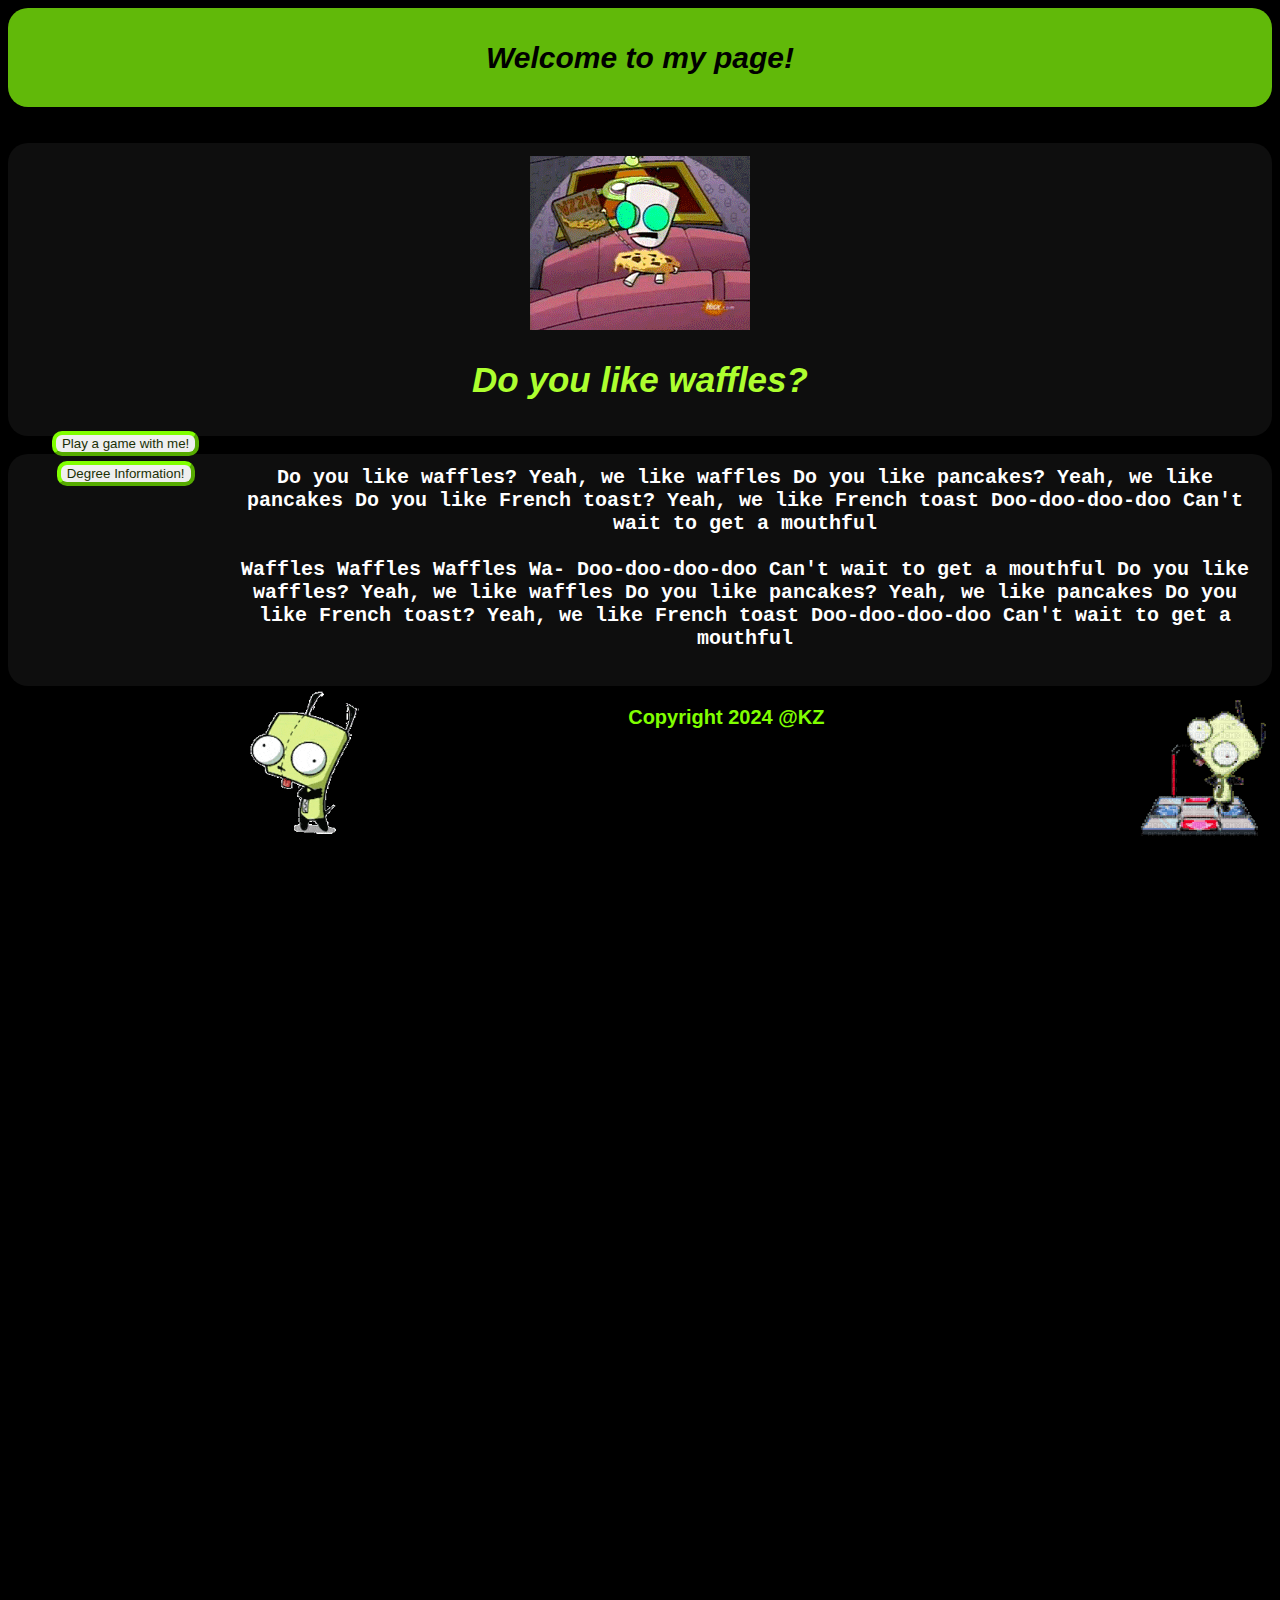
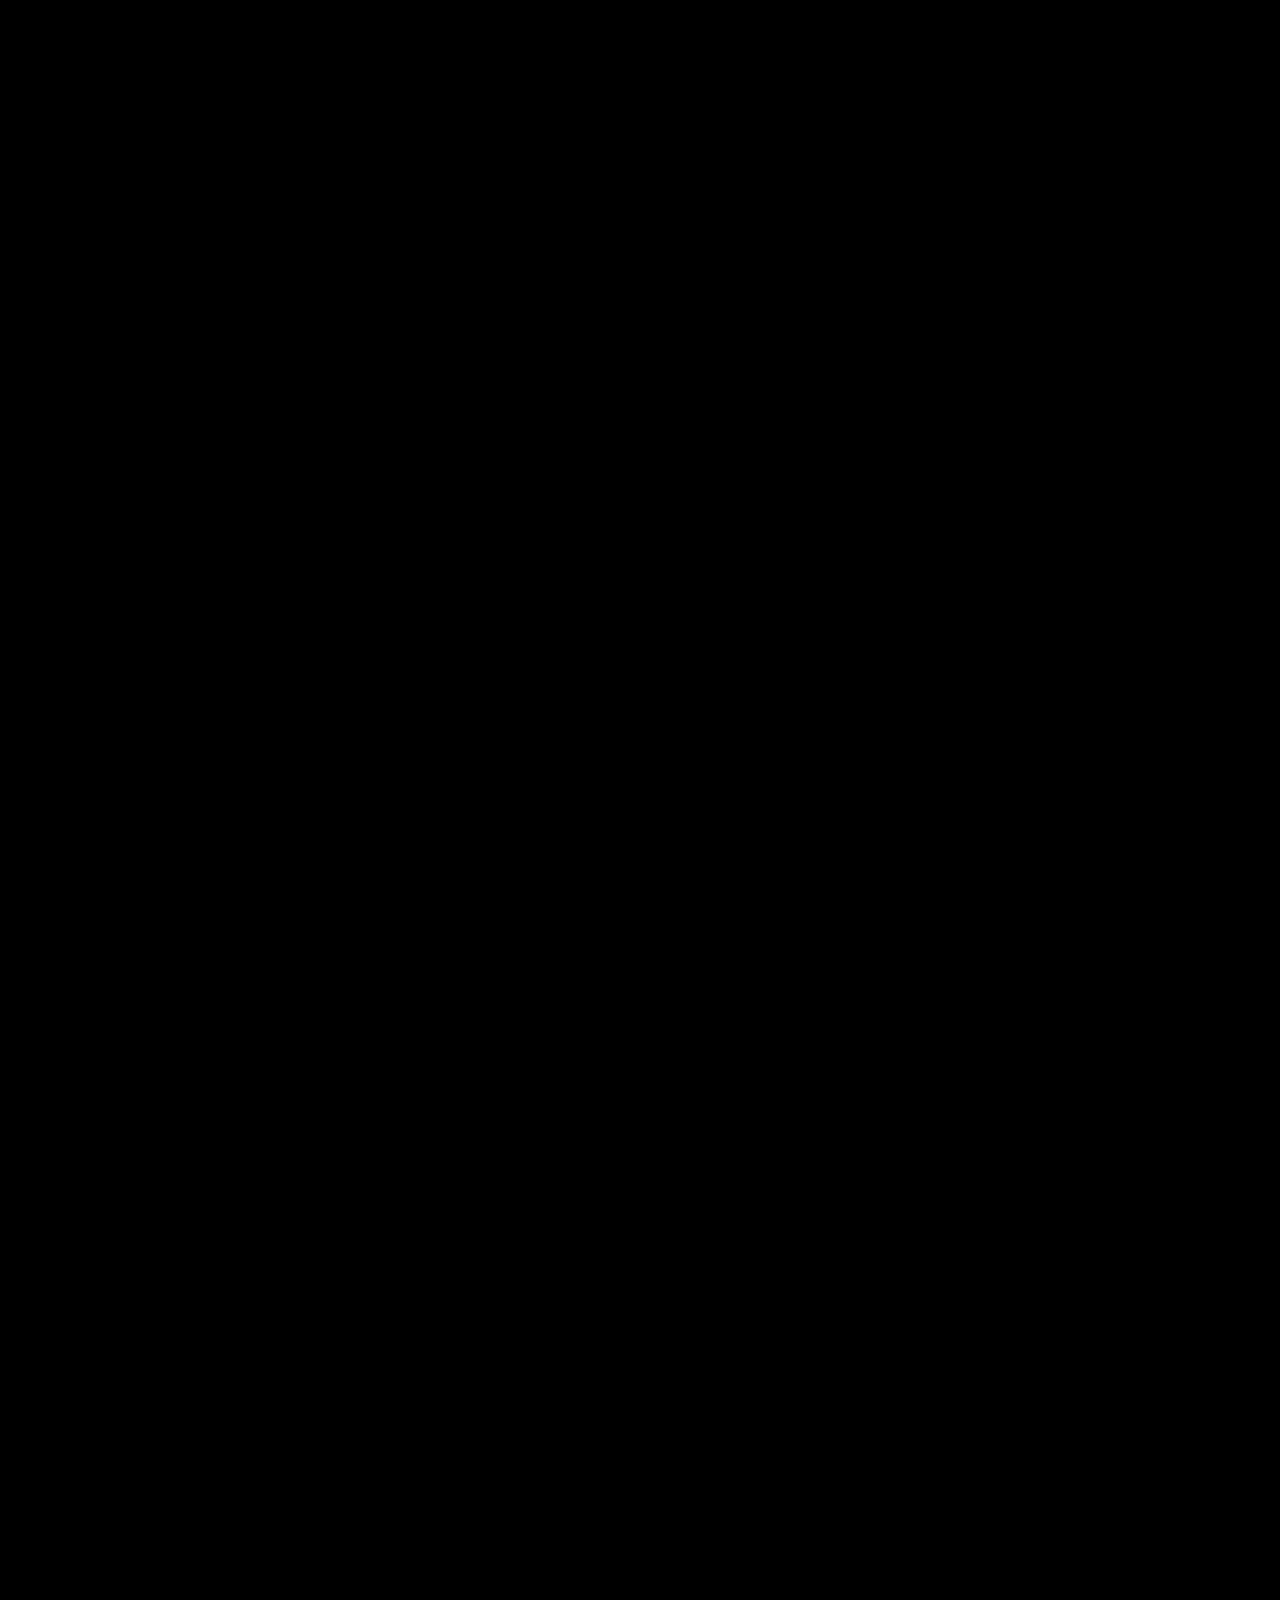
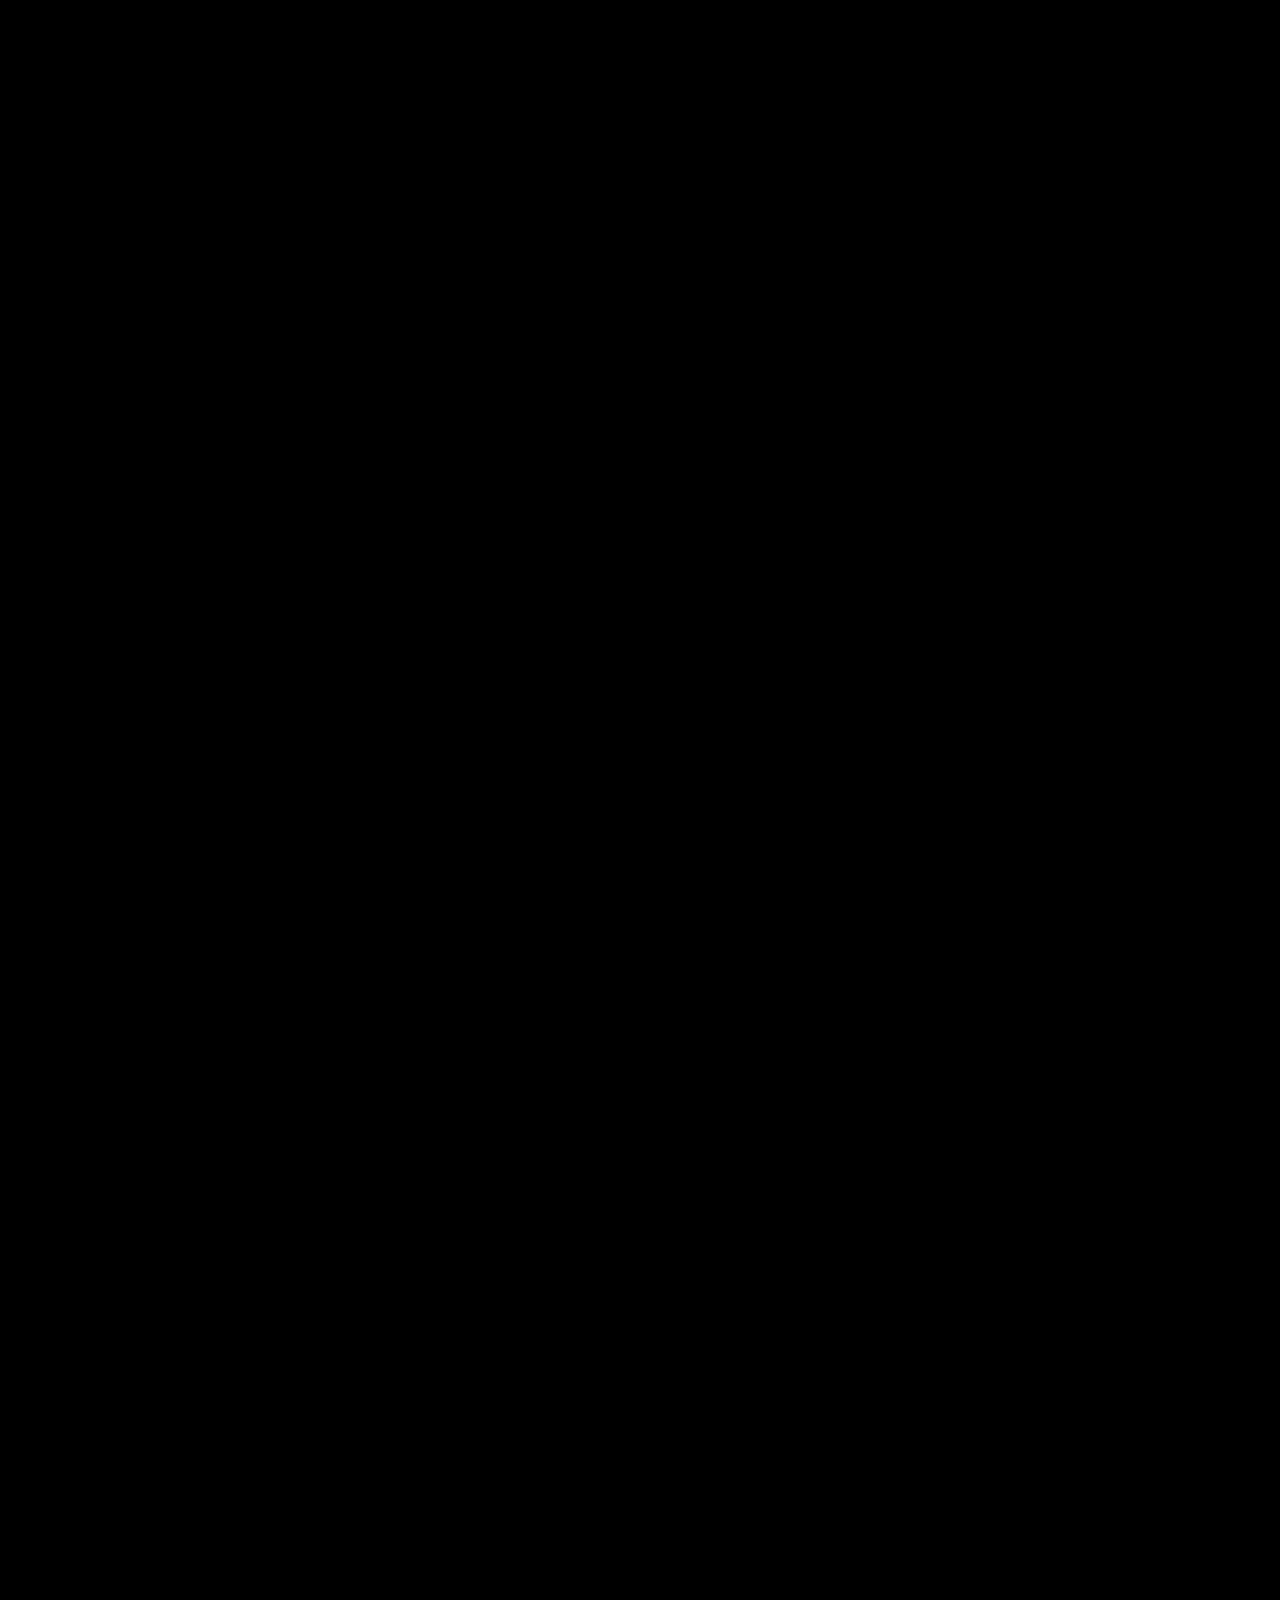
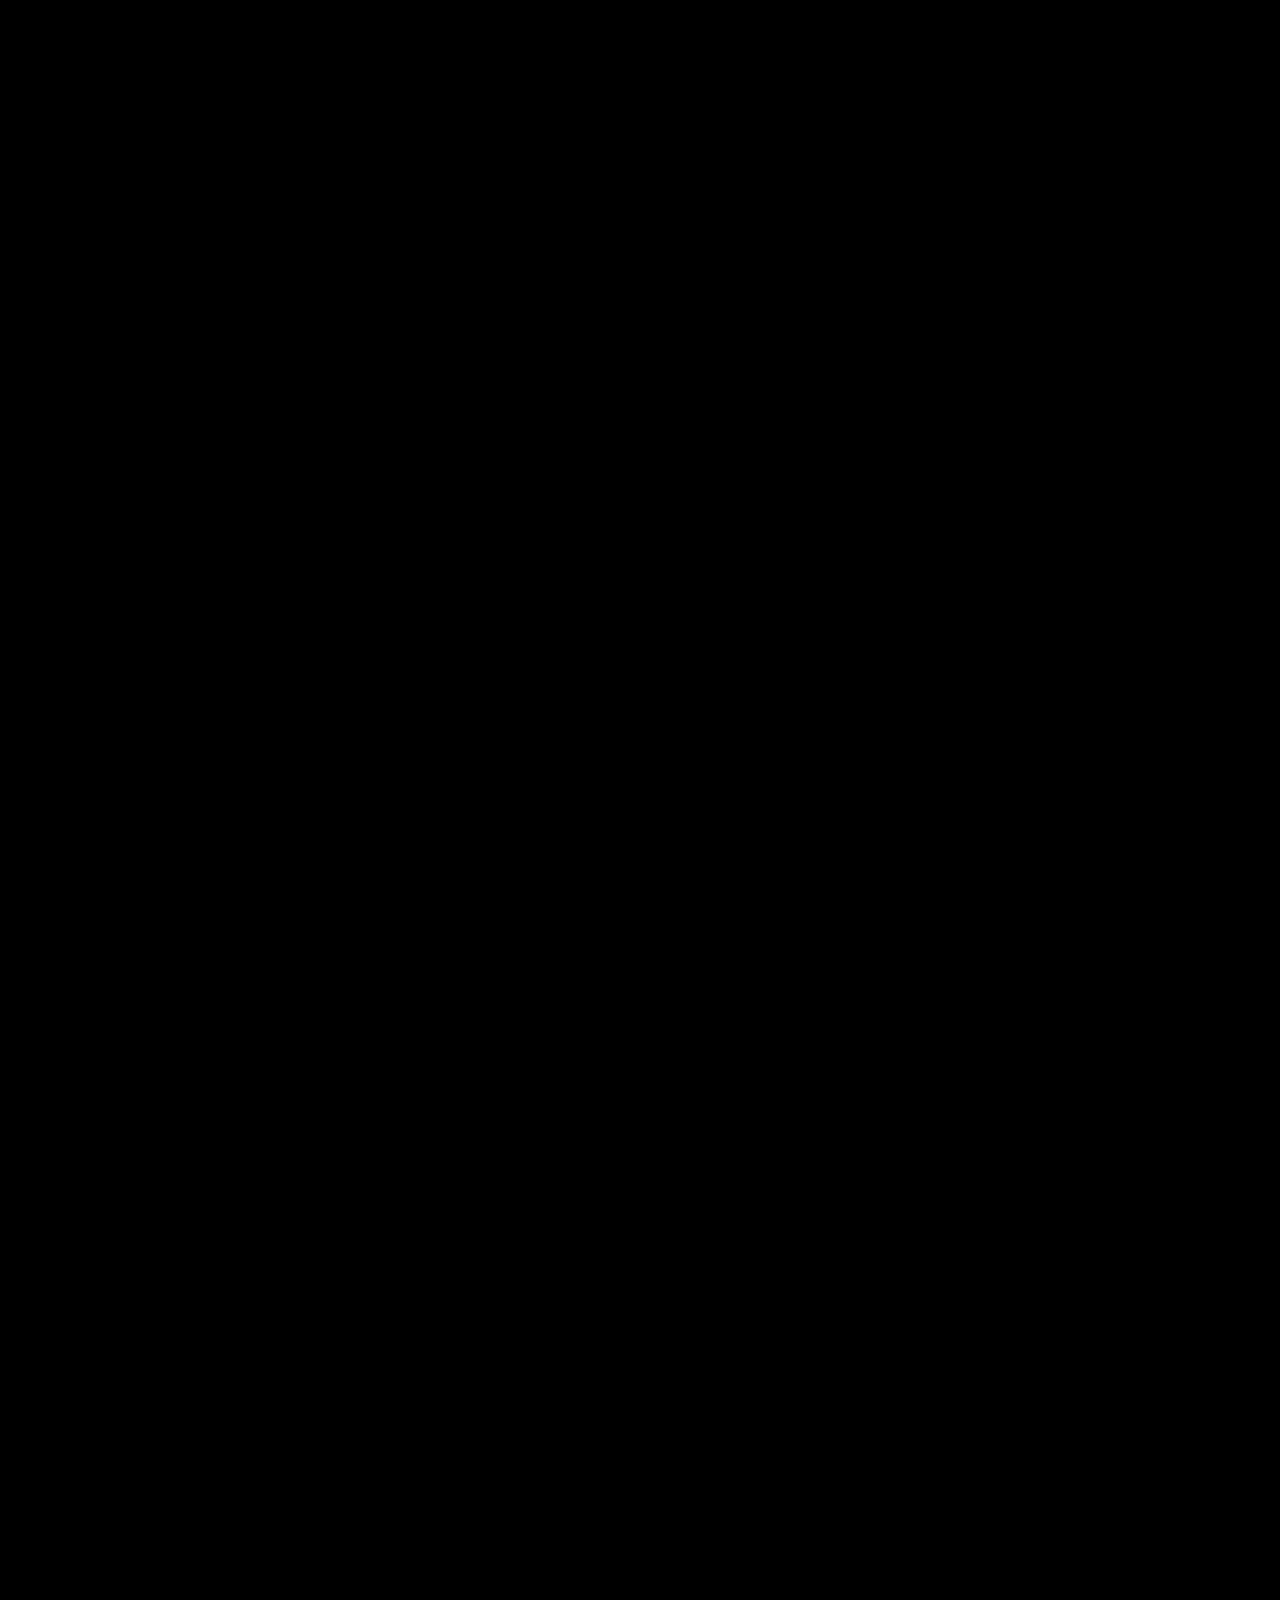
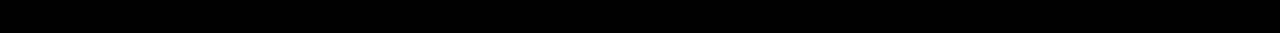
<file: Index.html>
<!DOCTYPE html>

<!--
Kristi Zwiener, assignment 1.1, Version 1.0.0.

V1.0.0.
In this HTML document version, I added:
Images in the index page, buttons, divs, paragraphs, heading, comments in code and title. 



-->

<!--
Below sets the code language to english and sets us up. 
These were done by using <! and then using the smart predictions of VSC.
-->

<html lang="en">
<head>
    <meta charset="UTF-8">
    <meta name="viewport" content="width=device-width, initial-scale=1.0">

<!--
Below is how to link to a .css stylesheet
rel = relation. 
Choosing the relation to this document as "stylesheet" enables me to use the css I had made.

Same as linking the javascript, but this will allow me to use javascript should I need it for this page in the future
-->

    <link rel="Stylesheet" href="main.css">

<!--
<title></title> This edits the browser tab's lettering. -->

    <title>TACOEZZ XDD!!!11!</title></head>

<!--
<body></body>Everything in the body is what you see on the web page.
-->

    <body id="pizzacursorbody">

<!-- 
<div></div>Divs are sort of like a 'box' to put things in. In my case, this was extra text.
-->
         
     <div><h1>Welcome to my page!</h1></div><br><br>
        
<!--
<center></center> This centers the text; Eventually I plan to have this done via css, but for now I use it as I'm comfortable with it.
<h1></h1> is a heading type text. Very big text!

Also, the id addition to lines I use in the rest of this document are merely for styling reasons.
These are made via the css stylesheet using #X, where X is the name I give the id.
Using these, I can make multiple different styles for different ids I would like to use.

After this <div> below, I use <img src="">, this allows me to link an image from either online or through my documents.
For the sake of this class, I linked from my own documents.

I also found out how to id an img src; adding the id="" towards the end!
-->

            <div id="div-diff1"><img src="OKSZ.gif" id="hesdancing"> 
            
            <h1 id="h1-diff">Do you like waffles?</h1>

<!--
<button></button> Is pretty much on the tin. Adds a button to press.
The id for all these are different so I may change their looks apart from each other.
               
Reminder on how to ID:
When I made these in the .css sheet, I typed:

#button1{}
#button2{}
#button3{}

I filled each {space} with the items I wanted to change, such as border or color.
                
Below, I link to another page I created in HTML in the last <button> tag.
-->
<nav>
              <a href="Game.html"><button id="button3">Play a game with me!</button></a><br><a href="boards.html"><button id="button3">Degree Information!</button></a>
        </nav>
        </div>   
<!--
<br> Merely adds a break between spaces. 
This one below was used to seperate this <div> from the last <div>, leaving a nice gap.

The reason I do not seperate with <p> is because I accidentally made style properties for <p>
that would NOT have done well inside of this <div> ID. 
As such, I treak <br> like <p> until I add an ID to <p> that will give me the same text results as if it were
on this <div> ID.
-->
                <br>
            
                <div id="div-diff1">
                    Do you like waffles?
                        Yeah, we like waffles
                        Do you like pancakes?
                        Yeah, we like pancakes
                        Do you like French toast?
                        Yeah, we like French toast
                        Doo-doo-doo-doo
                        Can't wait to get a mouthful
                        <br><br>
                        Waffles
                        Waffles
                        Waffles
                        Wa-
                        Doo-doo-doo-doo
                        Can't wait to get a mouthful
                        Do you like waffles?
                        Yeah, we like waffles
                        Do you like pancakes?
                        Yeah, we like pancakes
                        Do you like French toast?
                        Yeah, we like French toast
                        Doo-doo-doo-doo
                        Can't wait to get a mouthful<br><br>
                                           
                </div>
            
<!--
Below are more <img src="">, but this time I edit both the width and height.
I use style-"" to grab the 'float' line, which enables me to make an image 'float' to the position I want.
In this case, I have one on the right and one on the left.

I'd originally tried this with css through ID, but found adding an id to the img src code was a little above
my knowledge set.
-->
            <img src="200w.gif" width="150" height="150" style="float:left">
            <img src="invader-zim-gir-invader-zim.gif" width="150" height="150" style="float:right">


        </body>

<!--
Below I left a single-line comment for myself from the lecture I'd watched.
Adding a popup text later would be fun, especially if I can tie it to one button.
-->

<script>

//*use alert ("words") when need a popup alert (this is a single line comment)

</script>

<!--
Below here is the <footer> code, in which anything inside it will appear on the bottom of the page.
-->

<footer><p id="p-diff">Copyright 2024 @KZ</p></footer>

</html>
</file>
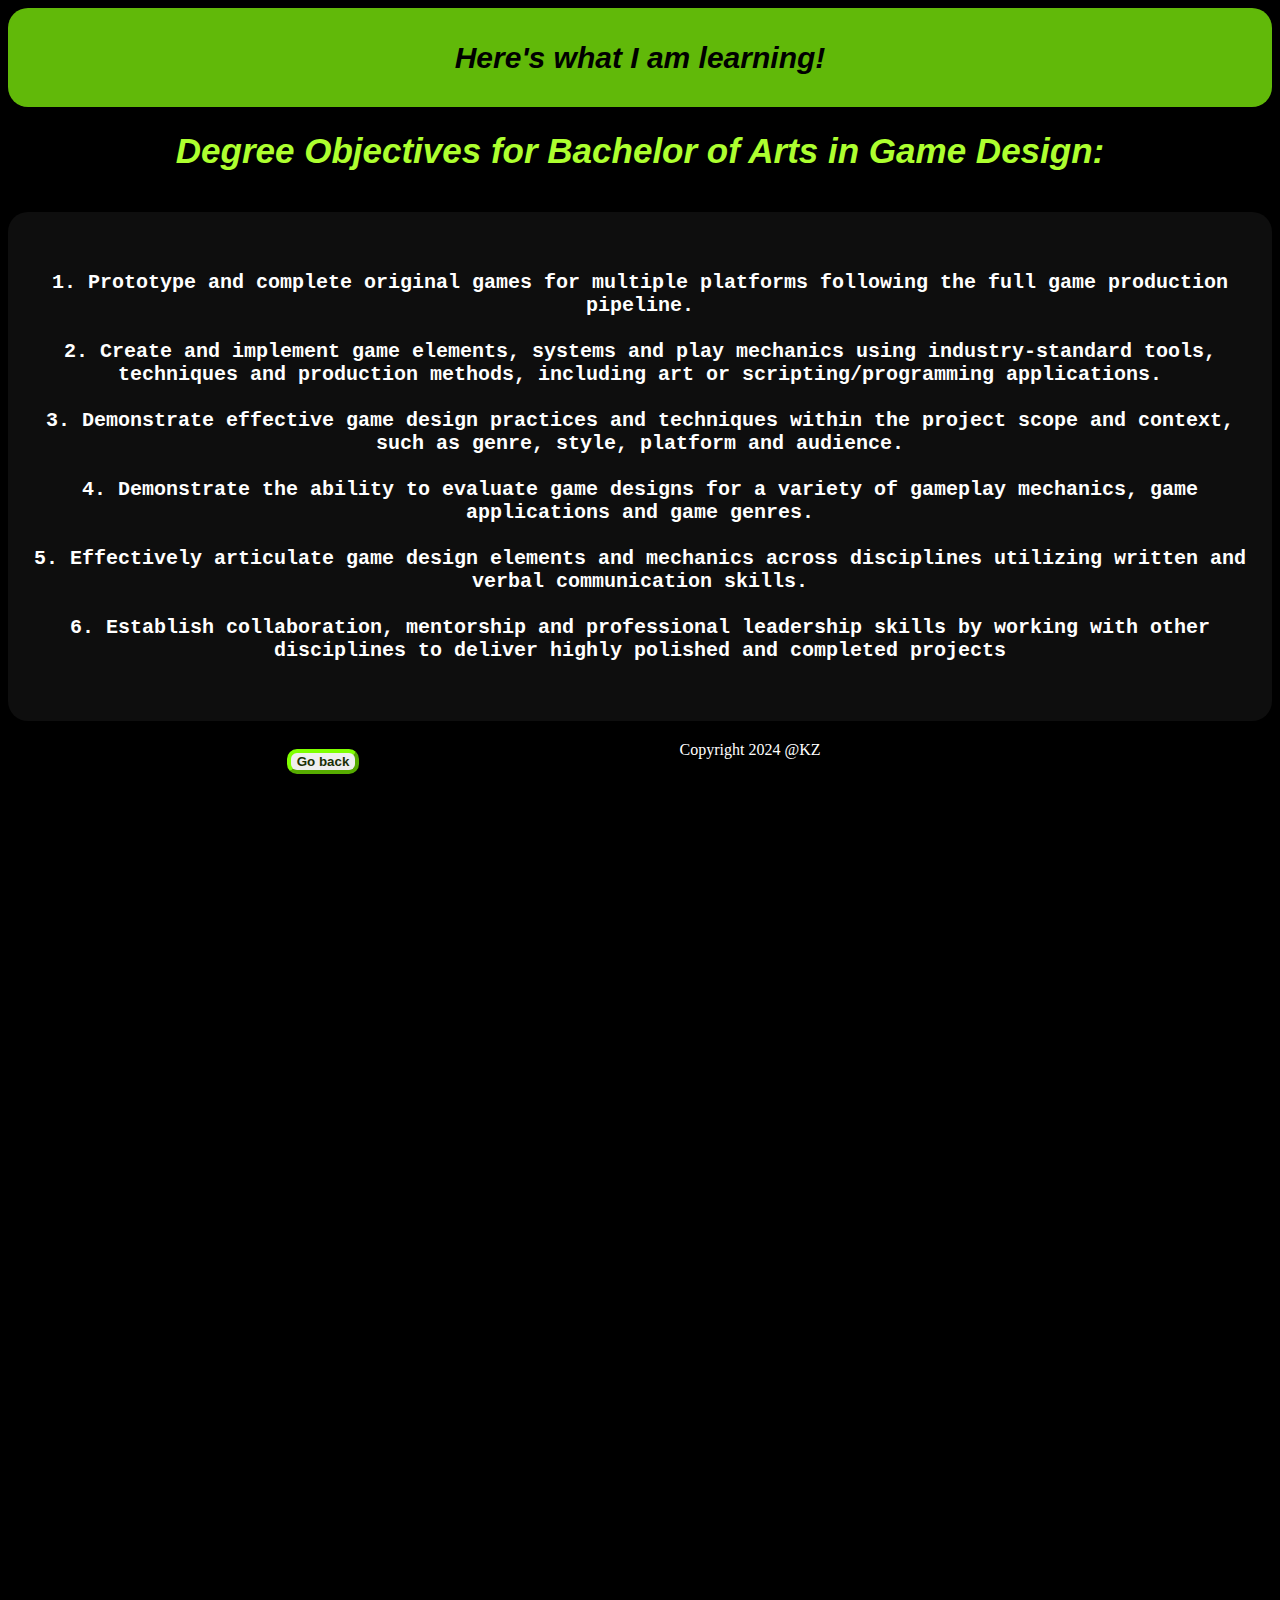
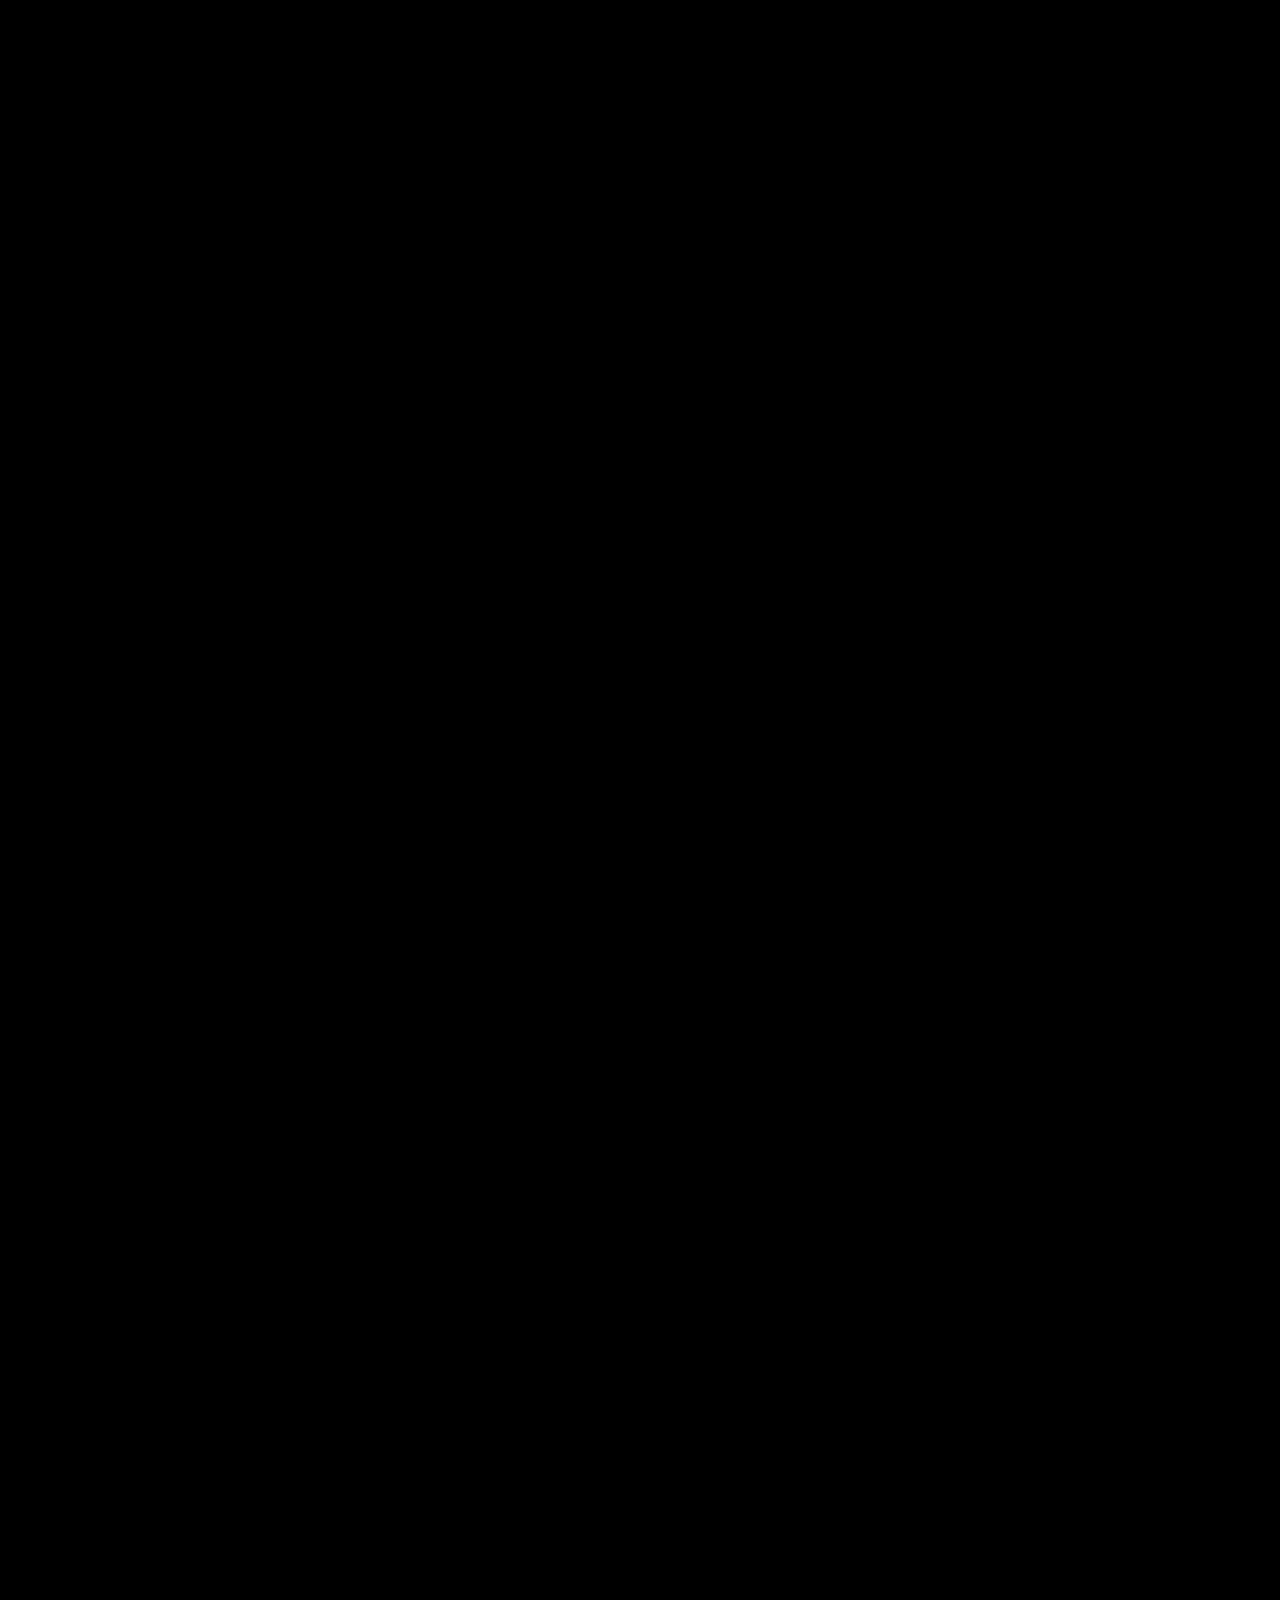
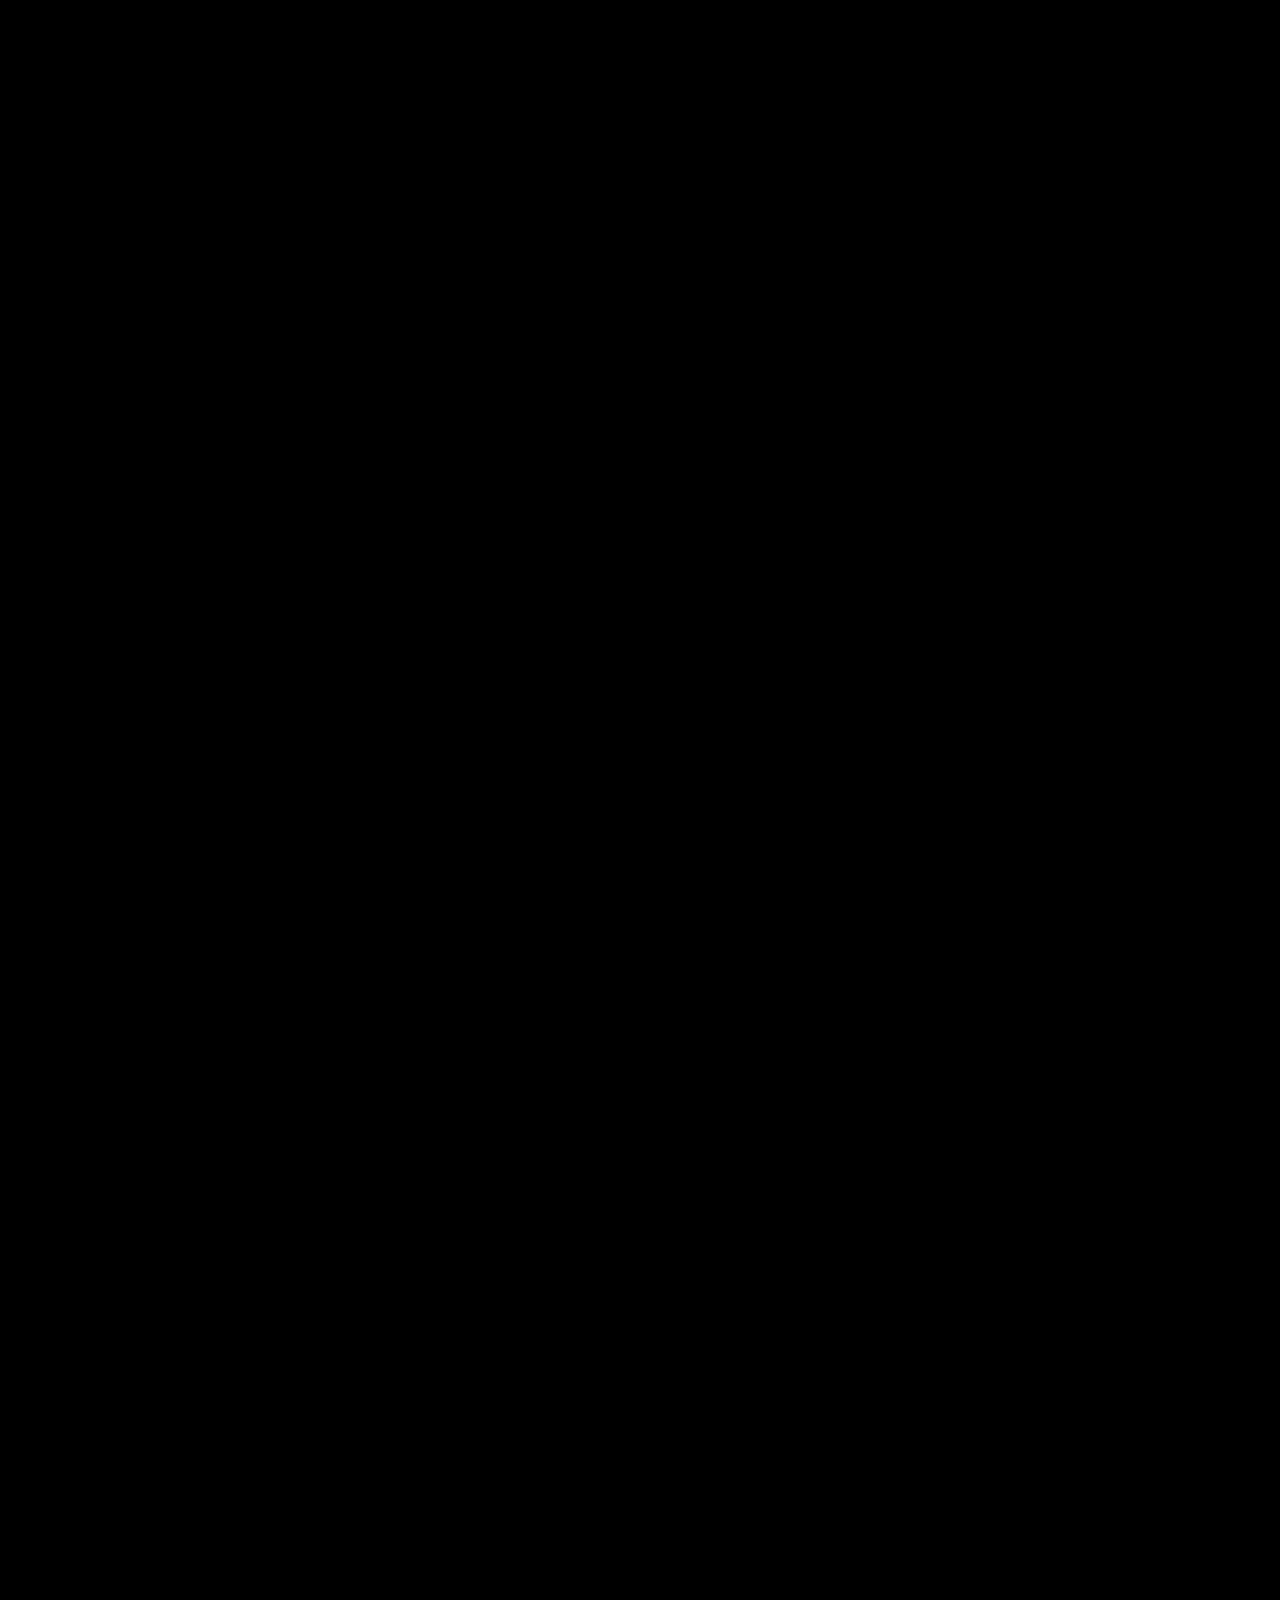
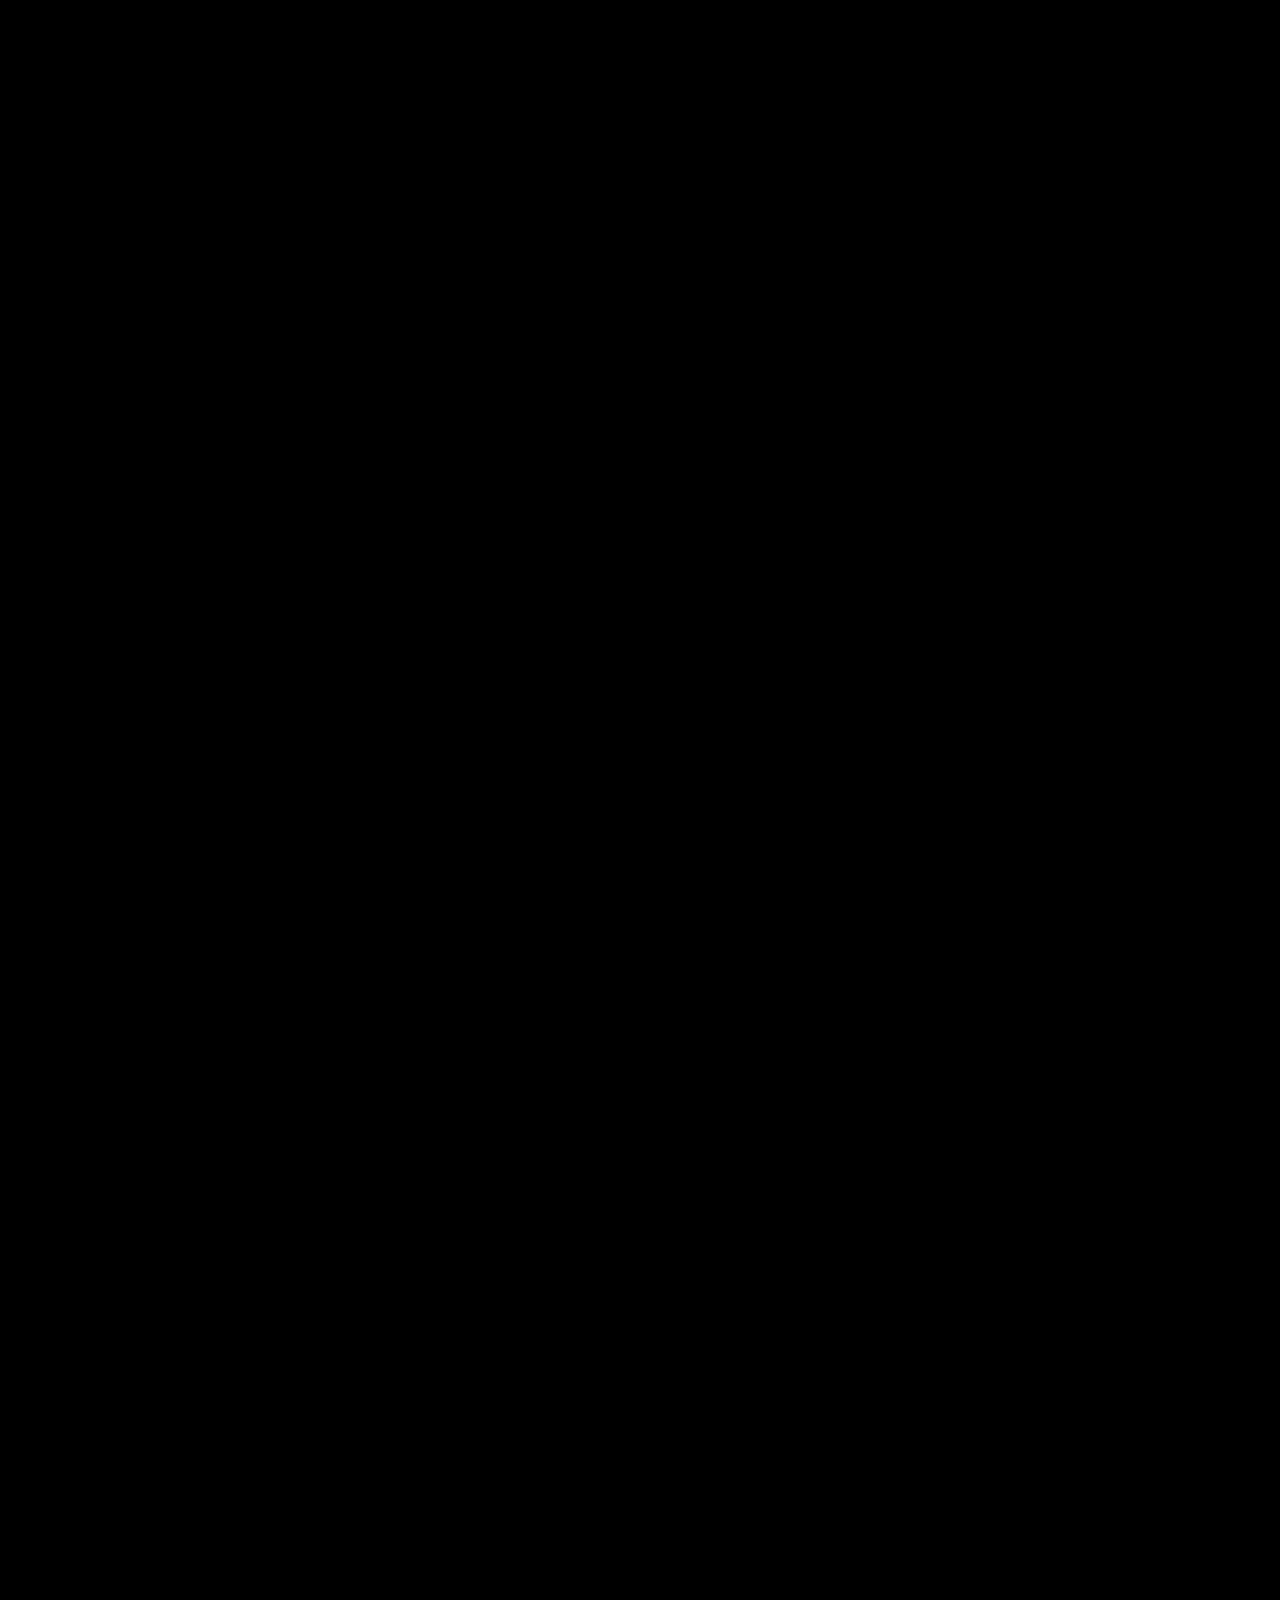
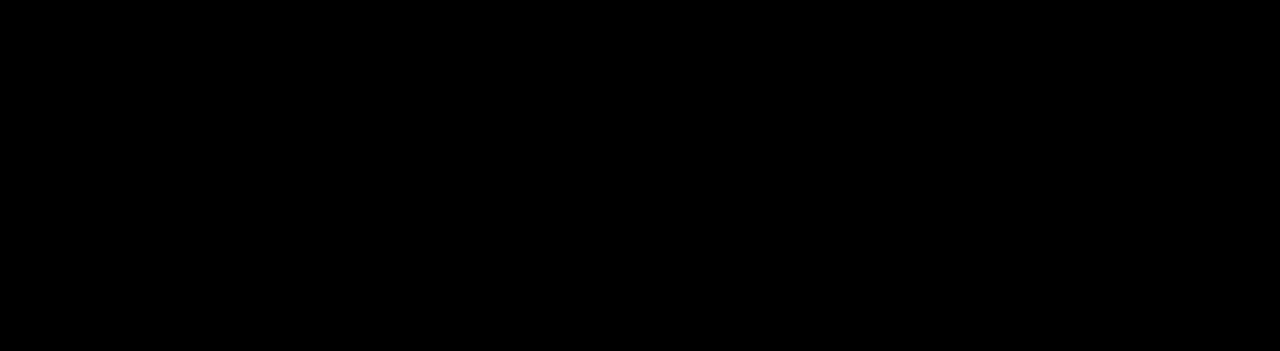
<file: boards.html>
<!DOCTYPE html>

<!--
Kristi Zwiener, assignment 1.1, Version 1.0.0.
-->
<!--
Below sets the code language to english and sets us up. 
These were done by using <! and then using the smart predictions of VSC.
-->
<html lang="en">
<head>
    <meta charset="UTF-8">
    <meta name="viewport" content="width=device-width, initial-scale=1.0">
    <!--
    Below is how to link to a .css stylesheet
    rel = relation. 
    Choosing the relation to this document as "stylesheet" enables me to use the css I had made.
    -->
    <link rel="Stylesheet" href="main.css">
<!--
    <title></title> This edits the browser tab's lettering. -->

    <title>Degree Objectives</title></head>

     <!--
    <body></body>Everything in the body is what you see on the web page.
    -->

    <body>

         <!-- 
        <div></div>Divs are sort of like a 'box' to put things in. In my case, this was extra text.
        -->

     <div><h1>Here's what I am learning!</h1></div>
                  
     <!--
     <center></center> This centers the text; Eventually I plan to have this done via css, but for now I use it as I'm comfortable with it.
    <h1></h1> is a heading type text. Very big text!

    Also, the id addition to lines I use in the rest of this document are merely for styling reasons.
    These are made via the css stylesheet. Using these, I can make multiple different styles for different ids 
    I would like to use.

    After this <div> below, I use <img src="">, this allows me to link an image from either online or through my documents.
        For the sake of this class, I linked from my own documents.
    --> 

            <center><h1 id="h1-diff">Degree Objectives for Bachelor of Arts in Game Design:</h1>

              </center>
        </div>   

        <!--
        <br> Merely adds a break between spaces. 
            This one below was used to seperate this <div> from the last <div>, leaving a nice gap.
            -->

                <br>
            
                <div id="div-diff1">
                    <center>
                        <br><br>
                        1. Prototype and complete original games for multiple platforms following the full game production pipeline.
                        <br><br>2. Create and implement game elements, systems and play mechanics using industry-standard tools, techniques and 
                        production methods, including art or scripting/programming applications.
                       <br><br> 3. Demonstrate effective game design practices and techniques within the project scope and context, such as genre, style, 
                        platform and audience.
                       <br><br> 4. Demonstrate the ability to evaluate game designs for a variety of gameplay mechanics, game applications and game 
                        genres.
                      <br><br>  5. Effectively articulate game design elements and mechanics across disciplines utilizing written and verbal communication 
                        skills.
                       <br><br> 6. Establish collaboration, mentorship and professional leadership skills by working with other disciplines to deliver highly 
                        polished and completed projects</center><br><br>
                </div>
            
            <nav>  </nav>


        </body>

<!--
        Below I left a single-line comment for myself from the lecture I'd watched.
        Adding a popup text later would be fun, especially if I can tie it to one button.
        -->

<script>
    //*use "alert ("words")" when need a popup alert (this is a single line comment)
</script>

<!--
Below here is the <footer> code, in which anything inside it will appear on the bottom of the page.
    -->

<footer><nav><a href="Index.html"><button id="button3"><b>Go back</b></button></a></nav><p id="p-diff"><center>Copyright 2024 @KZ</center></p></footer>
</html>
</file>
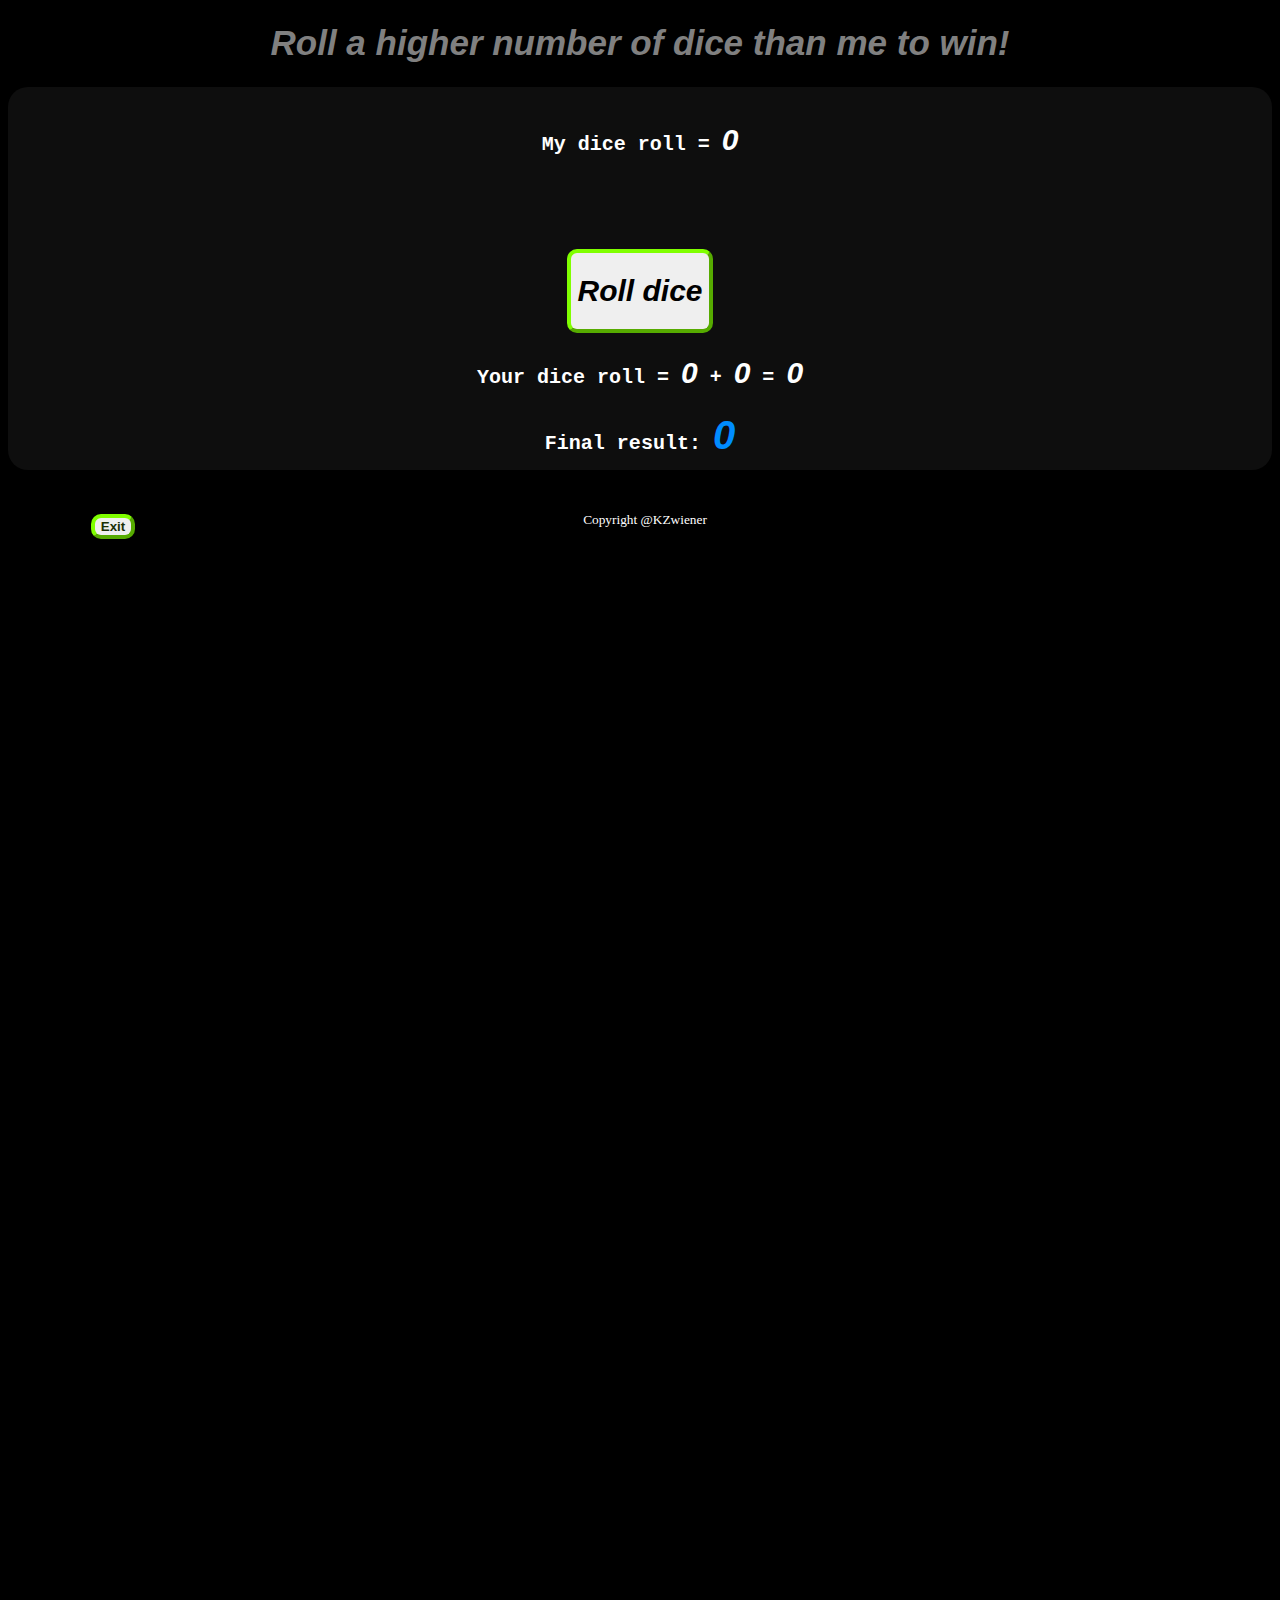
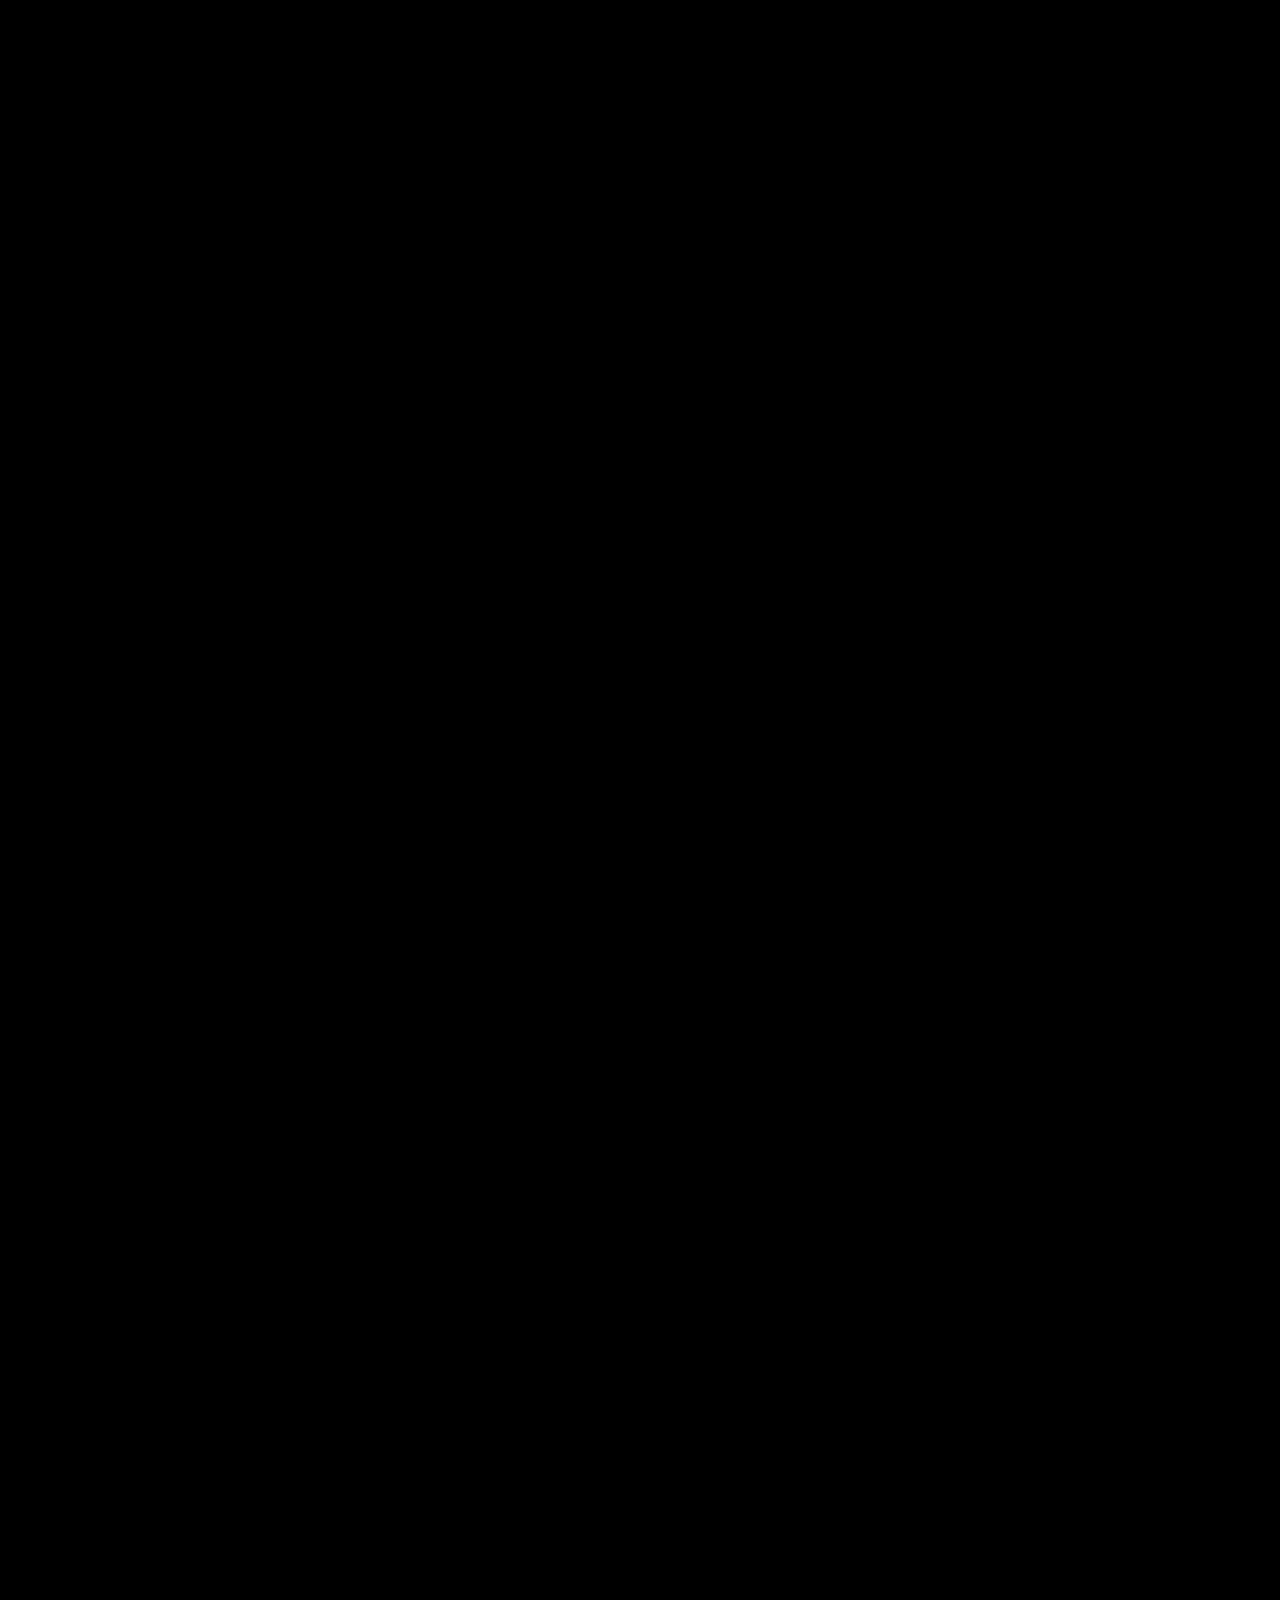
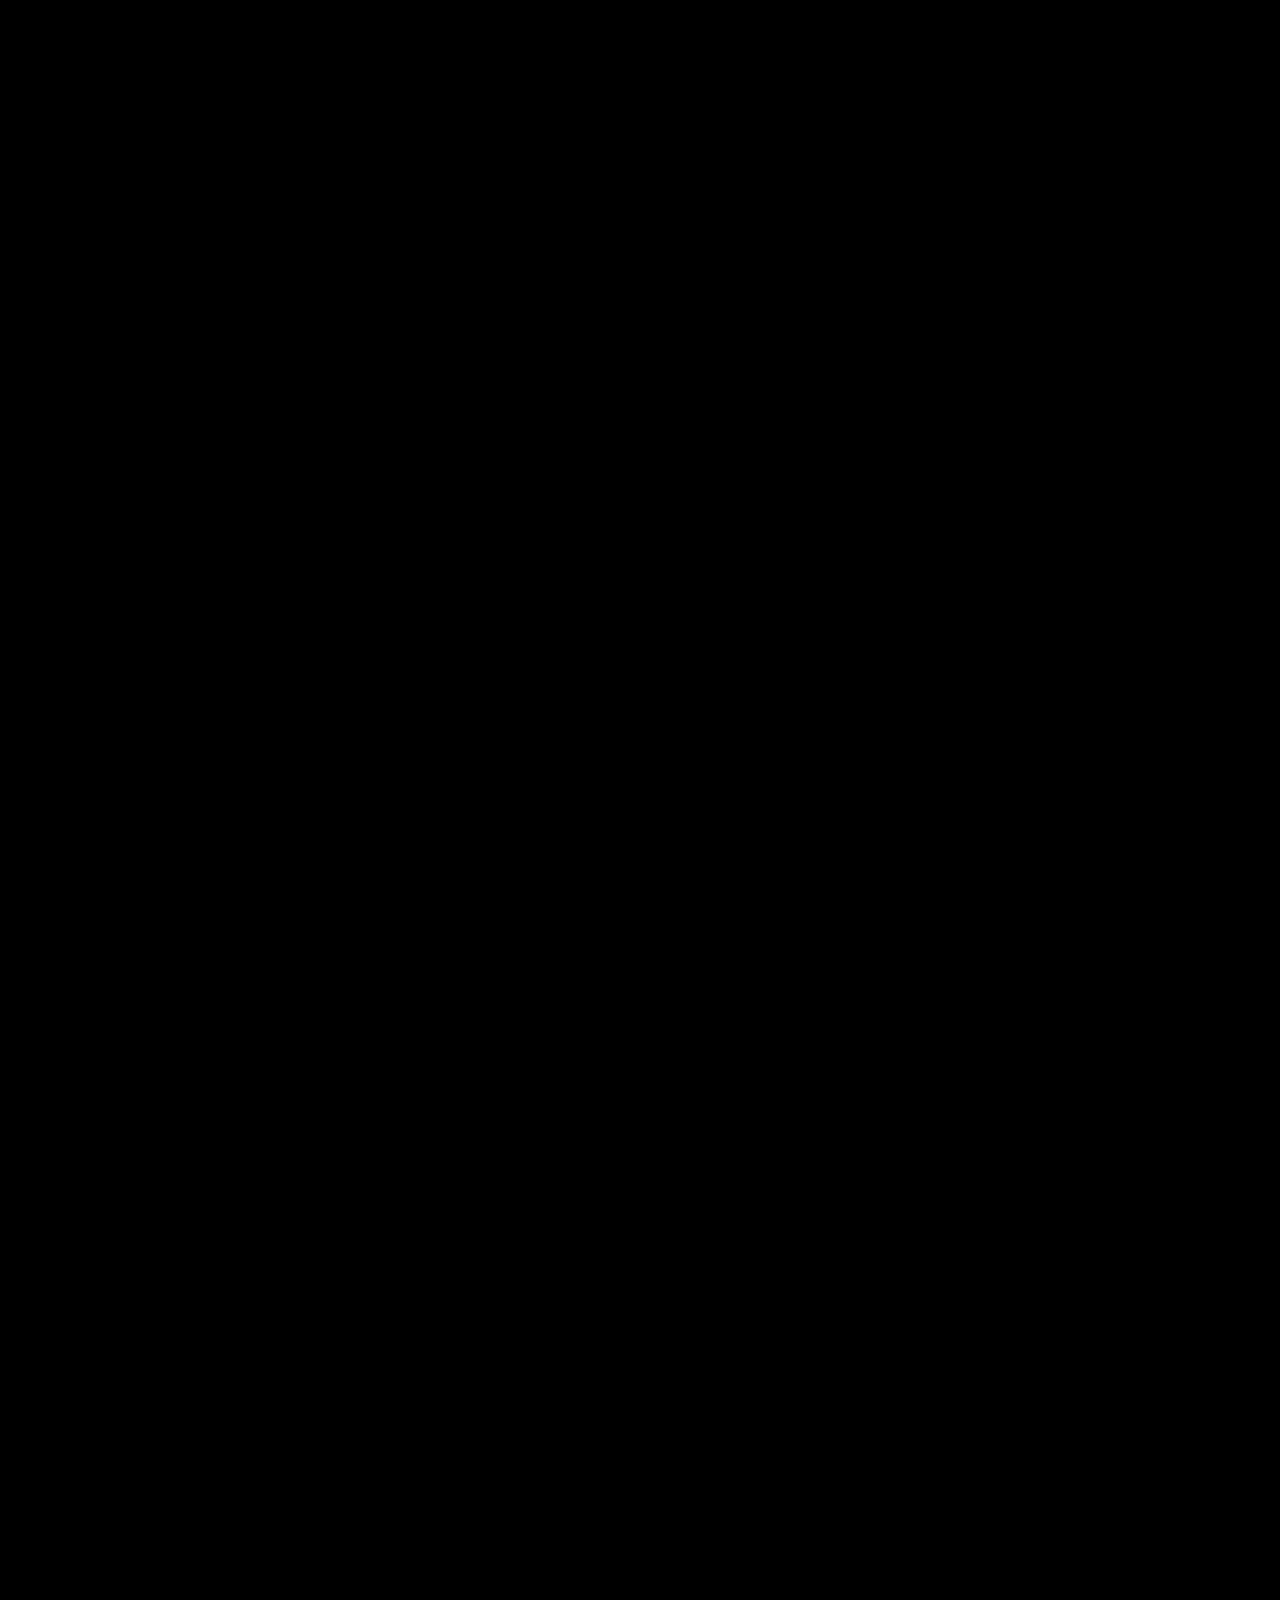
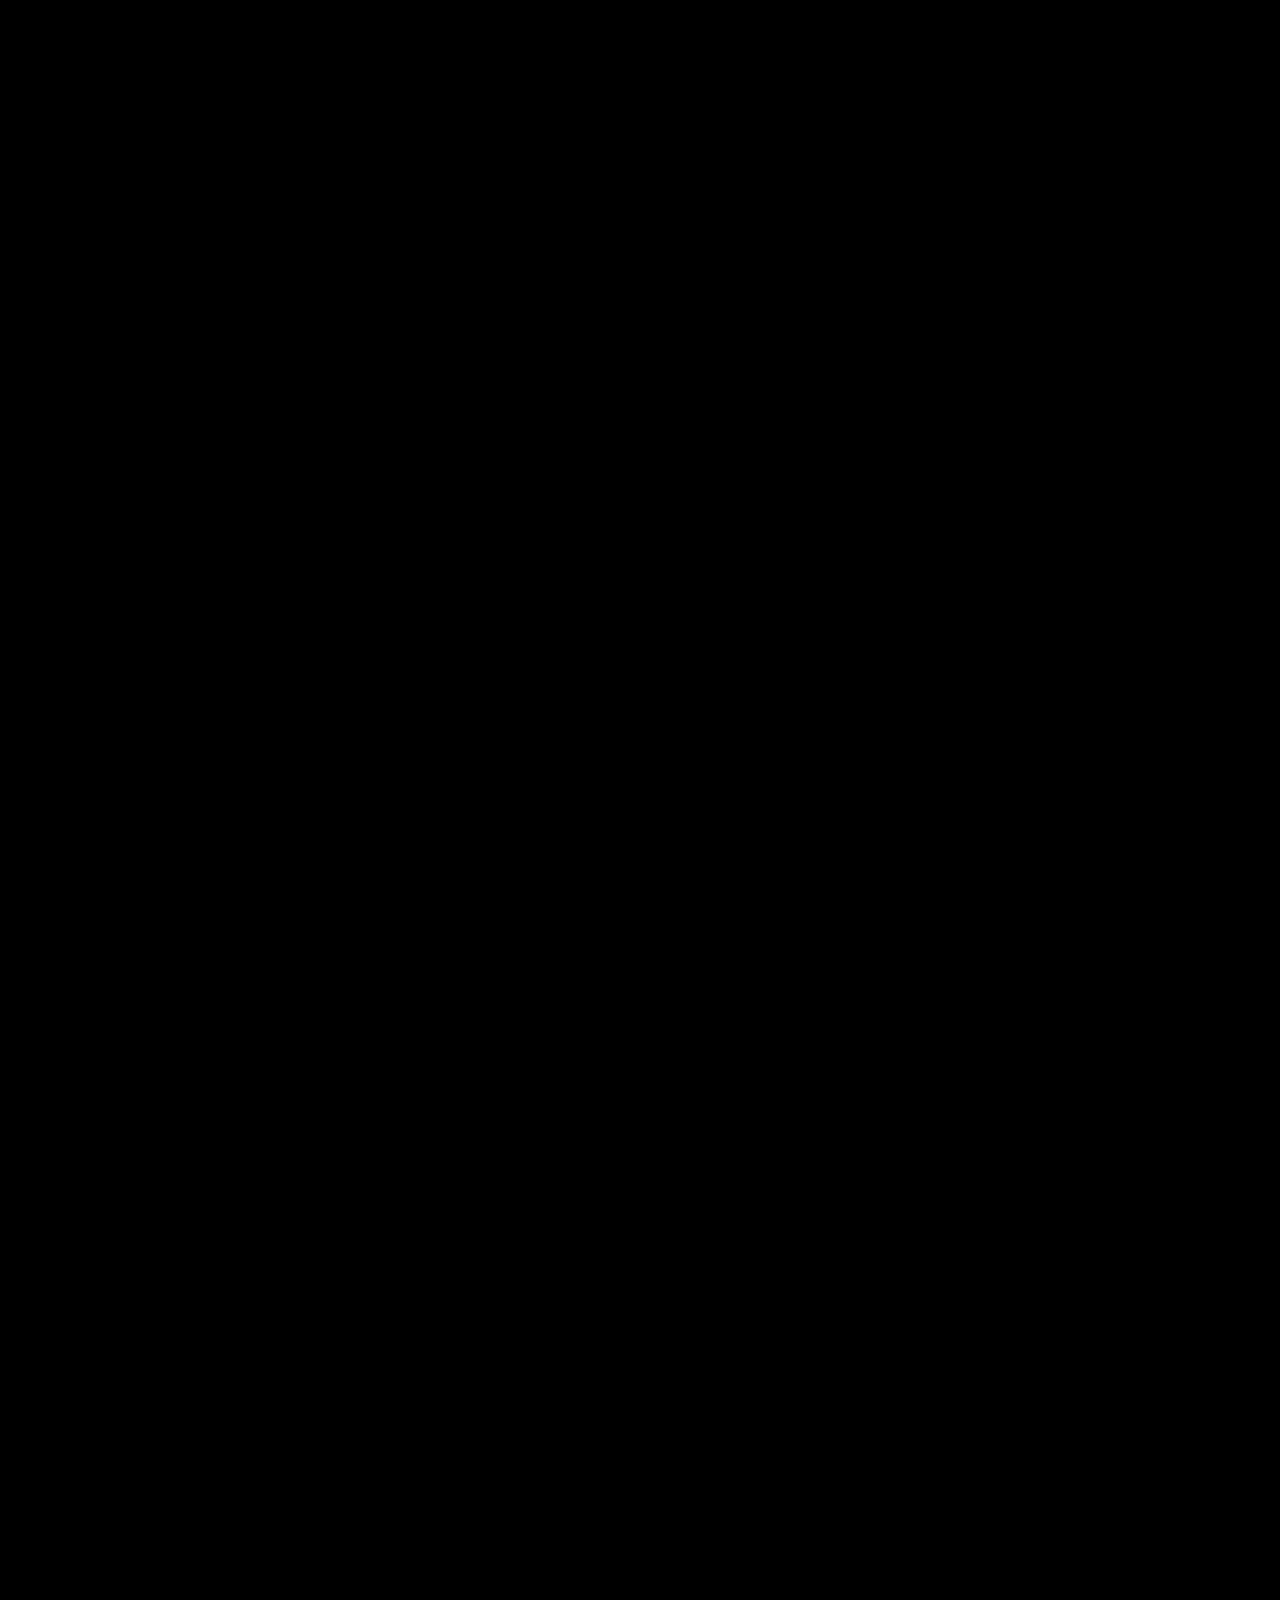
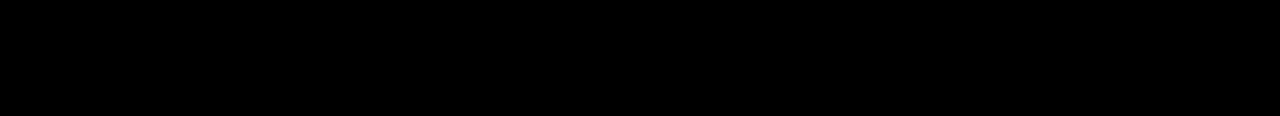
<file: Game.html>
<!DOCTYPE html>
<html lang="en">
<head>
    <meta charset="UTF-8">
    <meta name="viewport" content="width=device-width, initial-scale=1.0">

<!--Below, I title the document. This shows up inside the browser's tab above.-->
    <title>Dice roll game</title>

<!--Here I link my stylesheet. I reuse my old .css since I have this game linked to my Index made previously.-->
<link rel="Stylesheet" href="main.css">

<!-- Here I then link my javascript code to my document. 
 The reason why I use 'defer' in this tag is because I want my html and css to load first and foremost.-->
<script defer src="code.js"></script>


</head>

<!-- While not necessary, I made multiple body id in my .css as I wanted multiple cursors when needed
 for different pages. Pizzacursorbody is like the other body ids but i just changed the cursor. -->

<body id="pizzacursorbody">

    <!--This text appears at the very top of the body because I didn't place it inside of a div or add any breaks.
    I wanted to tell the player what this game was about without hurting their eyes, so it's greyed out through the css.-->
   
    <h1 id="h1-game">Roll a higher number of dice than me to win!</h1>

    <!--Here is where I finally begin to make my game. I create various ids to use within this code, as I will
    want the .js to be able to change what is inside the tags that hold those ids-->

    <div id="div-diff1">

        <!-- Here is where Gir will roll his dice, with the '0' between <span> tags being where the result will be.
            I use <span> tags here as they do not disrupt the theme of the page or the page layout-->

        <br>My dice roll = <span id="GirRollsRes">0</span>

<br><br><br><br><br> 

<!-- Here is where it gets more interesting - My button needs to be clicked, right? But I also want to 
 call in my .js somewhere. So in order to do that, I ask my script here to detect when I click this button (onclick),
 then I link the function I want to have work through this action.
 In this case, every time I click this button, I will activate my function in the .js and it will change elements inside
 of my html document, perform basic math and logic, and then my game is played. See code.js for more info-->

        <button id="buttonplay1" onclick="dice1()">
            <h1>Roll dice</h1>
        </button>    

        <br><br>

        Your dice roll = <span id="die1res">0</span> + <span id="die2res">0</span> = <span id="Sumres">0</span><br><br>
        
        Final result: <span id="FinalRes">0</span><br>
    </div>

    <br>
    <br>
   

    
</body>

<!--Below here is the footer, where I create a new button with a simple link. While this button can be pressed, it's
only ever activated through the actual linking process.
For example, if I never linked anything to this button using href or <a> tags, I would not be able to 'click' the button
    as its kind of...just a cosmetic item, mostly.
    This button asks if a person wants to exit, as in return to my Index page.-->
<footer>
    <nav>
        <a href="Index.html">
            <button id="button3">
                <b>Exit</b>
            </button></a>
        </nav> 
        
  <!--The <sub> tags simply make my texts smaller without fooling with ids or the .css document. 
    While I could use font sizing, I find that simply writing sub is easier to remember...it's bad habit.
    Another fun thing is the use of <sup>, but that floats the text up a bit much.-->
    <sub>Copyright @KZwiener</sub></footer>
</html>
</file>
<file: main.css>
h1
{
font-family: 'Franklin Gothic Medium', 'Arial Narrow', Arial, sans-serif;
font-size: 30px;
font-style: italic;
font-weight: bolder;
color: rgb(0, 0, 0);
text-align: center;

}

#hesdancing{

    margin-right: 0px;
    

}


#h1-diff{
    font-family: Impact, Haettenschweiler, 'Arial Narrow Bold', sans-serif;
    font-size: 35px;
    color: greenyellow;
    font-weight: bold;
    text-align: center;
}

#h1-game{
    font-family: Impact, Haettenschweiler, 'Arial Narrow Bold', sans-serif;
    font-size: 35px;
    color: rgb(128, 128, 128);
    font-weight: bold;
    text-align: center;
}

p{
    color: ghostwhite;
    font-size: 18px;
    font-weight: bold;
    font-family: 'Franklin Gothic Medium', 'Arial Narrow', Arial, sans-serif;
    float: none;
}

#p-diff{
    font-family: 'Segoe UI', Tahoma, Geneva, Verdana, sans-serif;
    color: rgb(128, 255, 0);
    font-weight: bolder;
    font-size: 20px;
    text-align: center;
}

#p-diff2{
    color: aliceblue;
    font-family: 'Segoe UI', Tahoma, Geneva, Verdana, sans-serif;
    font-size: 18;
    text-align: center;
}

body {

    background-color: black;
    color: white;
    text-align: center;
 
}


#pizzacursorbody {

    background-color: black;
    color: white;
    cursor: url("what.cur"), auto;
    text-align: center;
}

div{
    background-color: rgb(97, 185, 9);
    padding: 1%;
    border-color: cornsilk;
    font-size: 20px;
    color: black;
    font-family: 'Courier New', Courier, monospace;
    font-weight: bolder;
    text-align: center;
    border-radius: 20px;
    border-width: 3px;
    
}

#div-diff1{
        background-color: rgb(14, 14, 14);
        padding: 1%;
        border-color: cornsilk;
        font-size: 20px;
        color: rgb(255, 255, 255);
        font-family: 'Courier New', Courier, monospace;
        font-weight: bolder;
        border-radius: 20px;
    border-width: 3px;
        
}



#button2{

    color: rgb(7, 49, 6);
    border-color: rgb(32, 187, 52);
    border-radius: 10px;
    border-width: 3px;
    cursor: pointer;
    text-align: center;
}

#button3{

color: rgb(27, 48, 5);
border-color: rgb(128, 255, 0);
border-radius: 10px;
border-width: 4px;
cursor: pointer;
text-align: center;
}

#buttonplay1{

    color: rgb(27, 48, 5);
    border-color: rgb(128, 255, 0);
    border-radius: 10px;
    border-width: 4px;
    cursor: url("what.cur"), auto;
    text-align: center;

}

footer{
    color: white;
    text-align: center;
    margin-right: 200px;
}

nav{

    height: 6000px;
    width: 200px;
    float: left;
    padding: 5px;
    line-height: 30px;
   

}

#othernav{
    

 height: 6000px;
 width: 200px;
 float: right;
 padding: 5px;
 line-height: 30px;
       color: rgb(82, 223, 112);
}

/* unvisited link */
a:link {
    color: rgb(0, 255, 21);
  }
  
  /* visited link */
  a:visited {
    color: rgb(180, 0, 111);
  }
  
  /* mouse over link */
  a:hover {
    color: rgb(90, 233, 97);
  }
  
  /* selected link */
  a:active {
    color: rgb(255, 255, 255);
  }

  #die1res{

    font-family: 'Franklin Gothic Medium', 'Arial Narrow', Arial, sans-serif;
font-size: 30px;
font-style: italic;
font-weight: bolder;
color: rgb(255, 255, 255);
text-align: center;
  }

  #die2res{

    font-family: 'Franklin Gothic Medium', 'Arial Narrow', Arial, sans-serif;
    font-size: 30px;
    font-style: italic;
    font-weight: bolder;
    color: rgb(255, 255, 255);
    text-align: center;

  }

  #Sumres{

    font-family: 'Franklin Gothic Medium', 'Arial Narrow', Arial, sans-serif;
    font-size: 30px;
    font-style: italic;
    font-weight: bolder;
    color: rgb(255, 255, 255);
    text-align: center;

  }

  #GirRollsRes{
    font-family: 'Franklin Gothic Medium', 'Arial Narrow', Arial, sans-serif;
    font-size: 30px;
    font-style: italic;
    font-weight: bolder;
    color: rgb(255, 255, 255);
    text-align: center;
  }

  #FinalRes{
    font-family: 'Franklin Gothic Medium', 'Arial Narrow', Arial, sans-serif;
    font-size: 40px;
    font-style: italic;
    font-weight: bolder;
    color: rgb(0, 140, 255);
    text-align: center;

  }
</file>
